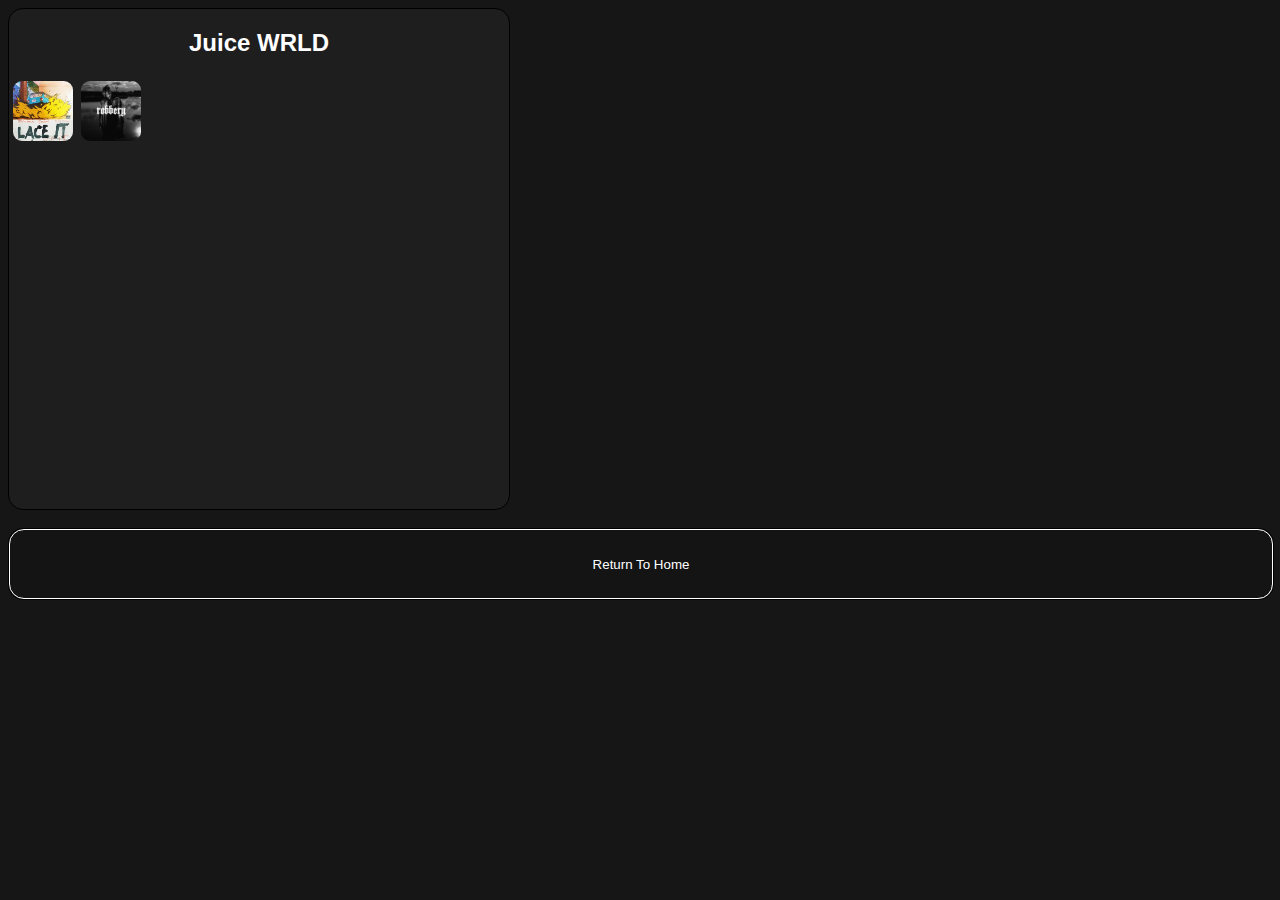
<file: Albums/JuiceWRLD.html>
<!DOCTYPE html>
<html lang="en">
<head>
    <meta charset="UTF-8">
    <meta name="viewport" content="width=device-width, initial-scale=1.0">
    <title>Qpotify | Juice WRLD</title>
    <link rel="icon" href="../Images/Favicon.png">
    <link rel="stylesheet" href="../style.css">
</head>
<body>
    <div class="container">
        <div class="albumbox">
            <h2>Juice WRLD</h2>
            <div class="albumsongs">
                <a target="_self" href="../Songs/Lace_It.html"><img src="../Images/Lace_It.jpeg" alt="" class="song"></a>
                <a target="_self" href="../Songs/Robbery.html"><img src="../Images/Robbery.png" alt="" class="song"></a>
            </div>
        </div>
    </div>
    <br>
    <div class="topnav">
        <a target="_self" href="../index.html"><button class="RTH">Return To Home</button></a>
    </div>
</body>
</html>
</file>
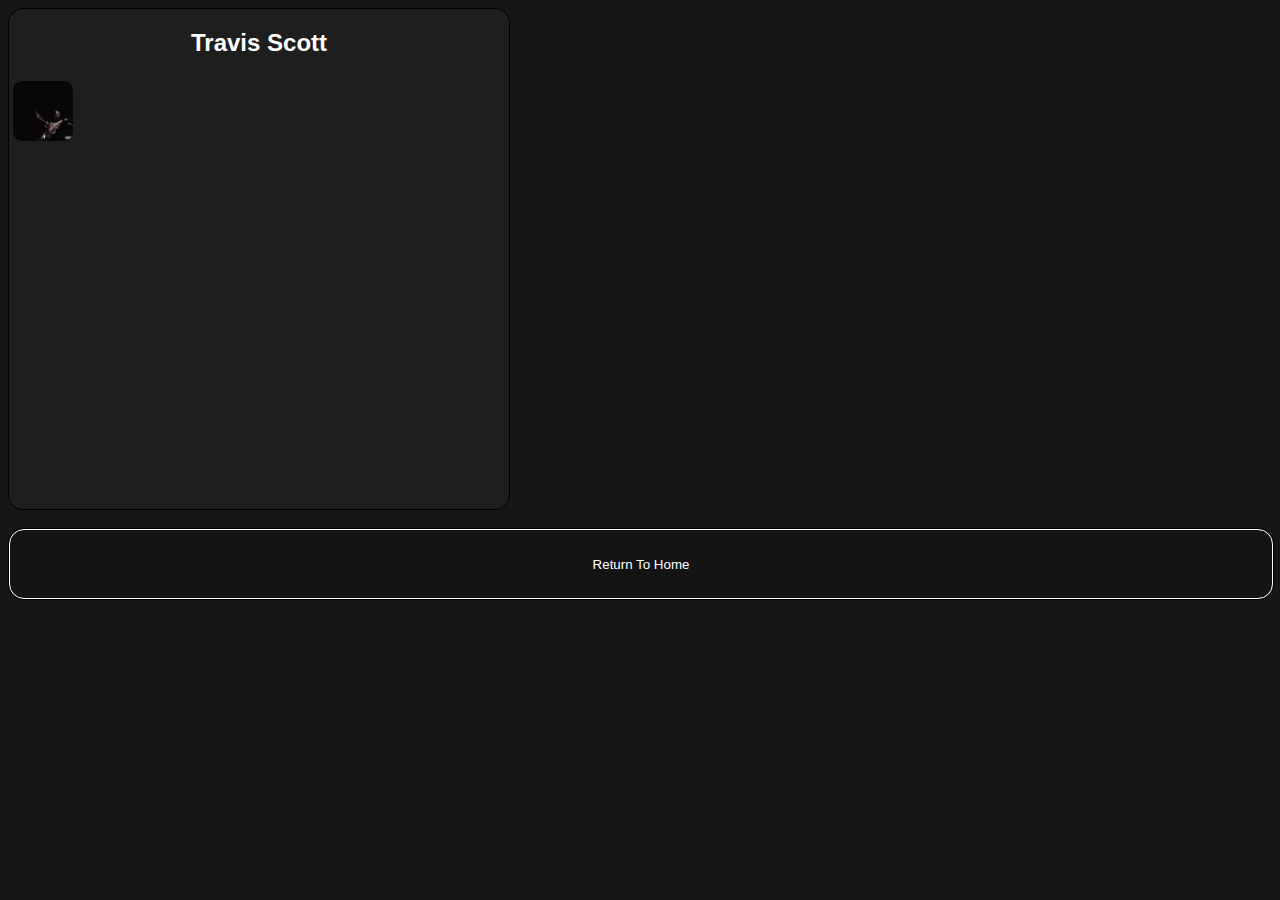
<file: Albums/TravisScott.html>
<!DOCTYPE html>
<html lang="en">
<head>
    <meta charset="UTF-8">
    <meta name="viewport" content="width=device-width, initial-scale=1.0">
    <title>Quotify | Travis Scott</title>
    <link rel="icon" href="../Images/Favicon.png">
    <link rel="stylesheet" href="../style.css">
</head>
<body>
    <div class="container">
        <div class="albumbox">
            <h2>Travis Scott</h2>
            <div class="albumsongs">
                <a target="_self" href="../Songs/FE!N.html"><img src="../Images/FE!N.jpg" alt="" class="song"></a>
            </div>
        </div>
        <br>
        <div class="topnav">
            <a target="_self" href="../index.html"><button class="RTH">Return To Home</button></a>
        </div>
    </div>
</body>
</html>
</file>
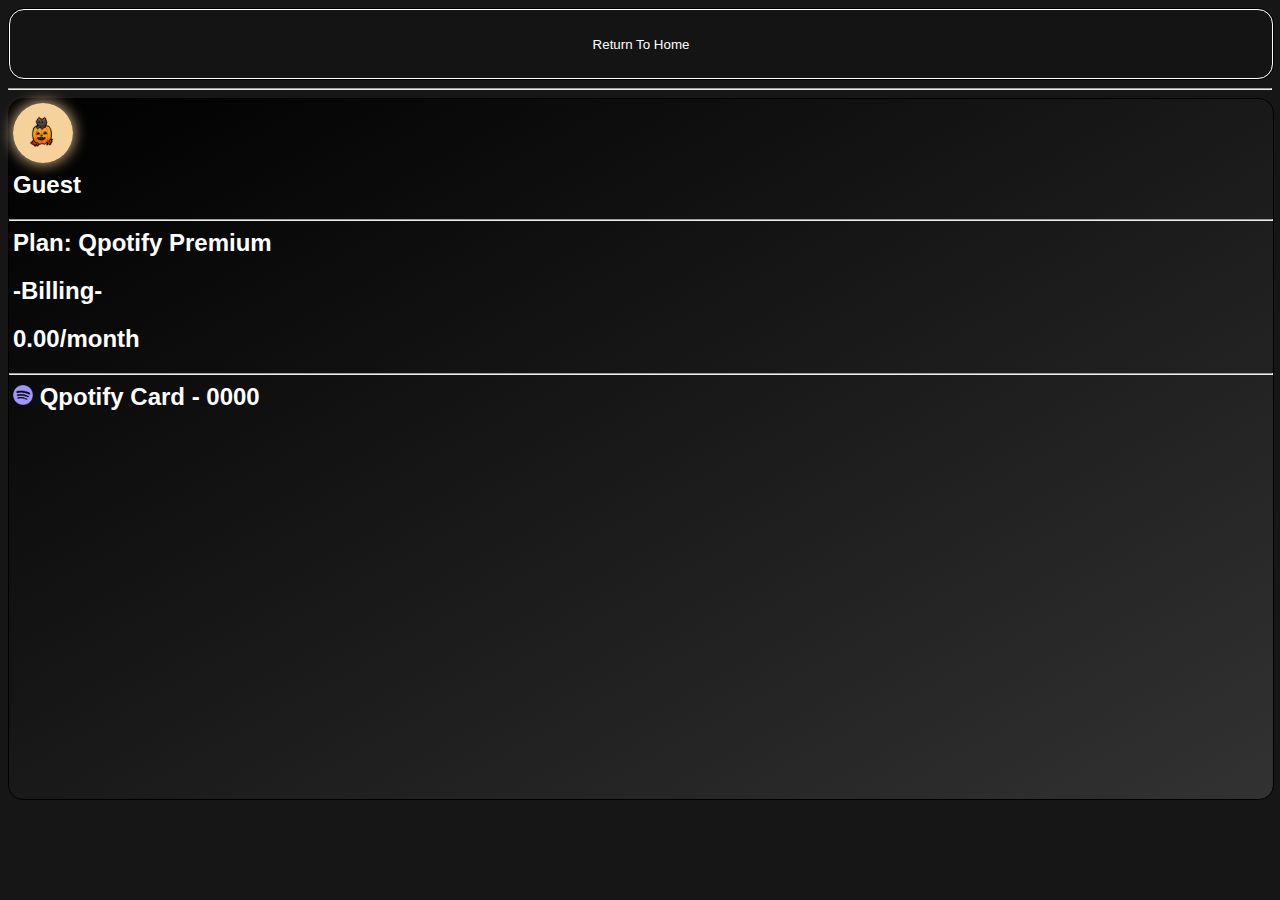
<file: Pages/account.html>
<!DOCTYPE html>
<html lang="en">
<head>
    <meta charset="UTF-8">
    <meta name="viewport" content="width=device-width, initial-scale=1.0">
    <title>Qpotify | Account</title>
    <link rel="icon" href="../Images/Favicon.png">
    <link rel="stylesheet" href="../style.css">
</head>
<body>
    <div class="container">
        <div class="topnav">
            <a target="_self" href="../index.html"><button class="RTH">Return To Home</button></a>
        </div>
        <hr>
        <div class="accountmenu">
            <img src="../Images/Acc.webp" alt="" class="accountpfp">
            <h2>Guest</h2>
            <hr>
            <h2>Plan: Qpotify Premium</h2>
            <h2>-Billing-</h2>
            <h2>0.00/month</h2>
            <hr>
            <a target="_self" href="../Pages/card.html"><h2><img src="../Images/Favicon.png" alt="" height="20px"> Qpotify Card - 0000</h2></a>
        </div>
    </div>
</body>
</html>
</file>
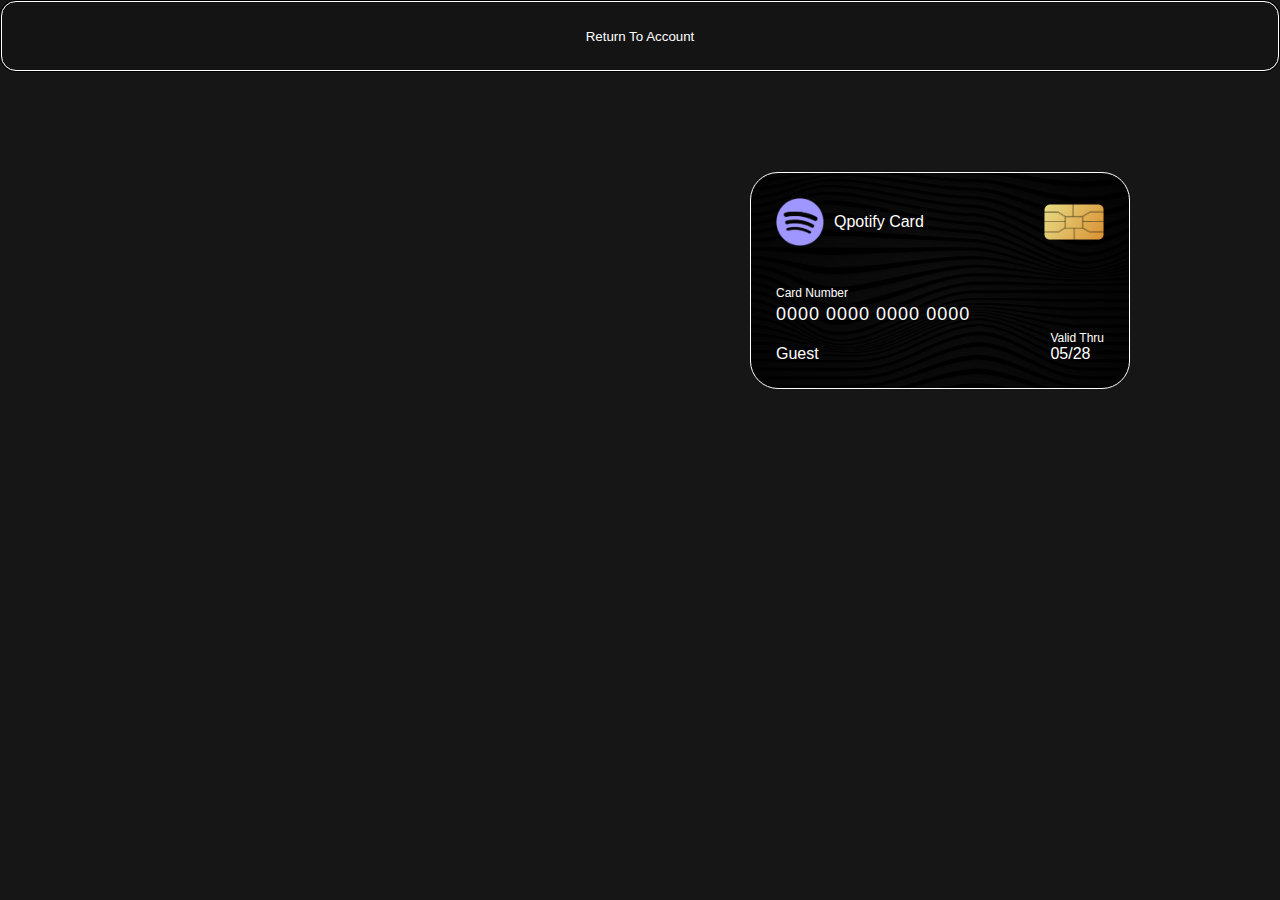
<file: Pages/card.html>
<!DOCTYPE html>
<html lang="en">
<head>
    <meta charset="UTF-8">
    <meta name="viewport" content="width=device-width, initial-scale=1.0">
    <title>Document</title>
    <link rel="stylesheet" href="card.css">
</head>
<body>
    <div class="topnav">
        <a target="_self" href="../Pages/account.html"><button class="RTH">Return To Account</button></a>
    </div>
    <div class="container">
        <header>
            <span class="logo">
                <img src="../Images/Favicon.png" alt="">
                <h5>Qpotify Card</h5>
            </span>
            <img src="../Images/chip.png" alt="" class="chip">
        </header>
        <div class="card-details">
            <div class="name-number">
                <h6>Card Number</h6>
                <h5 class="number">0000 0000 0000 0000</h5>
                <h5 class="name">Guest</h5>
            </div>
            <div class="valid-date">
                <h6>Valid Thru</h6>
                <h5>05/28</h5>
            </div>
        </div>
    </div>
</body>
</html>
</file>
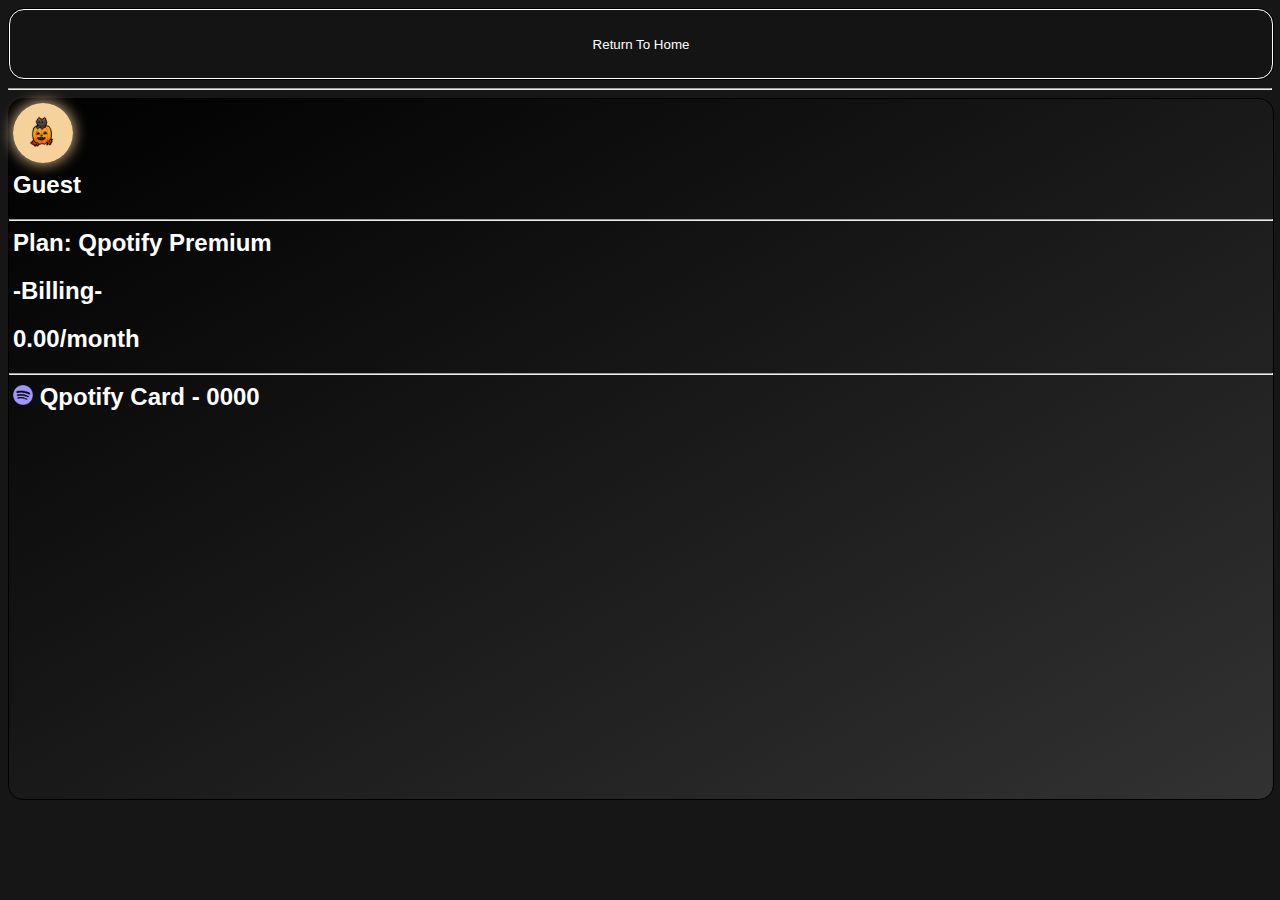
<file: New folder/Pages/account.html>
<!DOCTYPE html>
<html lang="en">
<head>
    <meta charset="UTF-8">
    <meta name="viewport" content="width=device-width, initial-scale=1.0">
    <title>Qpotify | Account</title>
    <link rel="icon" href="../Images/Favicon.png">
    <link rel="stylesheet" href="../style.css">
</head>
<body>
    <div class="container">
        <div class="topnav">
            <a target="_self" href="../index.html"><button class="RTH">Return To Home</button></a>
        </div>
        <hr>
        <div class="accountmenu">
            <img src="../Images/Acc.webp" alt="" class="accountpfp">
            <h2>Guest</h2>
            <hr>
            <h2>Plan: Qpotify Premium</h2>
            <h2>-Billing-</h2>
            <h2>0.00/month</h2>
            <hr>
            <h2><img src="../Images/Favicon.png" alt="" height="20px"> Qpotify Card - 0000</h2>
        </div>
    </div>
</body>
</html>
</file>
<file: style.css>
body {
    background-color: #161616;
    text-align: center;
    justify-content: center;
}

.topnav {
    background-color: rgb(30, 30, 30);
    background: linear-gradient(to bottom right, rgb(10,10,10), rgb(50,50,50));
    border: 1px solid black;
    width: 100%;
    height: 100%;
    border-radius: 15px;
    text-align: left;
}

.topnavitems {
    width: 60px;
    height: 60px;
    border-radius: 25px;
    margin-top: 4px;
    margin-left: 4px;
}

.topnavitems:hover {
    border-color: #00ccff;
    box-shadow: 0 0 15px #00ccff;
    transition: all 0.1s ease;
}

.topnavitems:active {
    border-color: #ff0000;
    box-shadow: 0 0 15px #ff0000;
}

.newsongslist {
    background-color: lime;
    background: linear-gradient(to right, green, lime);
    border: 1px solid black;
    width: 100%;
    height: 100%;
    border-radius: 15px;
    text-align: left;
}

h2 {
    color: white;
    font-family: 'Trebuchet MS', 'Lucida Sans Unicode', 'Lucida Grande', 'Lucida Sans', Arial, sans-serif;
}

.imgplaceholder {
    width: 60px;
    height: 60px;
    margin-top: 4px;
    margin-left: 4px;
}

.song {
    width: 60px;
    height: 60px;
    border-radius: 9px;
    margin-top: 4px;
    margin-left: 4px;
}

.song:hover {
    border-color: #000;
    box-shadow: 0 0 15px #000;
    transition: all 0.1s ease-in-out;
}

.song:active {
    border-color: #00ccff;
    box-shadow: 0 0 15px #00ccff;
}

.songlist {
    background-color: blueviolet;
    background: linear-gradient(blueviolet, blue);
    border: 1px solid black;
    text-decoration: none;
    width: 100%;
    height: 100%;
    border-radius: 15px;
    text-align: left;
}

.RTH {
    background-color: #141414;
    border: 1px solid white;
    border-radius: 15px;
    color: white;
    font-family: 'Trebuchet MS', 'Lucida Sans Unicode', 'Lucida Grande', 'Lucida Sans', Arial, sans-serif;
    text-align: center;
    width: 100%;
    height: 70px;
    cursor: pointer;
}

.albums {
    background-color: red;
    background: linear-gradient(red, orange);
    border: 1px solid black;
    text-decoration: none;
    width: 100%;
    height: 100%;
    border-radius: 15px;
    text-align: left;
}

.albumbox {
    background-color: rgb(30, 30, 30);
    border: 1px solid black;
    text-decoration: none;
    width: 500px;
    height: 500px;
    border-radius: 15px;
}

.albumsongs {
    float: left;
}

audio {
    display: block;
    border-radius: 15px;
    background-color: aliceblue;
    width: 100%;
}

.accountmenu {
    background-color: rgb(0,0,0);
    background: linear-gradient(to bottom right, rgb(0,0,0), rgb(50,50,50));
    border: 1px solid black;
    border-radius: 15px;
    width: 100%;
    height: 700px;
    text-align: left;
}

.accountpfp {
    width: 60px;
    height: 60px;
    border-radius: 50px;
    margin-top: 4px;
    margin-left: 4px;
    box-shadow: 0 0 15px #f5d29c;
}

.accountmenu h2 {
    color: white;
    font-family: 'Trebuchet MS', 'Lucida Sans Unicode', 'Lucida Grande', 'Lucida Sans', Arial, sans-serif;
    margin-top: 4px;
    margin-left: 4px;
}

a {
    text-decoration: none;
    outline: none;
}
</file>
<file: Pages/card.css>
body {
    background-color: #161616;
    min-height: 100vh;
}

@import url("https://fonts.googleapis.com/css2?family=Poppins:wght@300;400;500;600&display=swap");

* {
    margin: 0;
    padding: 0;
    box-sizing: border-box;
    font-family: "Poppins", sans-serif;
}

.mainpage {
    display: flex;
    align-items: center;
    justify-content: center;
}

.container {
    position: relative;
    background-image: url("../Images/bg.png");
    background-size: cover;
    padding: 25px;
    border-radius: 28px;
    max-width: 380px;
    width: 100%;
    box-shadow: rgba(0,0,0,0.1);
    border: 1px solid white;
    margin-top: 100px;
    margin-left: 750px;
}

header,
.logo {
    display: flex;
    align-items: center;
    justify-content: space-between;
}

.logo img {
    width: 48px;
    margin-right: 10px;
}

h5 {
    font-size: 16px;
    font-weight: 400;
    color: #fff;
}

.chip {
    width: 60px;
}

h6 {
    color: #fff;
    font-size: 12px;
    font-weight: 400;
}

h5.number {
    margin-top: 4px;
    font-size: 18px;
    letter-spacing: 1px;
}

h5.name {
    margin-top: 20px;
}

.card-details {
    margin-top: 40px;
    display: flex;
    justify-content: space-between;
    align-items: flex-end;
}

.topnav {
    background-color: rgb(30, 30, 30);
    background: linear-gradient(to bottom right, rgb(10,10,10), rgb(50,50,50));
    border: 1px solid black;
    width: 100%;
    height: 100%;
    border-radius: 15px;
    text-align: left;
}

.RTH {
    background-color: #141414;
    border: 1px solid white;
    border-radius: 15px;
    color: white;
    font-family: 'Trebuchet MS', 'Lucida Sans Unicode', 'Lucida Grande', 'Lucida Sans', Arial, sans-serif;
    text-align: center;
    width: 100%;
    height: 70px;
    cursor: pointer;
}
</file>
<file: New folder/style.css>
body {
    background-color: #161616;
    text-align: center;
    justify-content: center;
}

.topnav {
    background-color: rgb(30, 30, 30);
    background: linear-gradient(to bottom right, rgb(10,10,10), rgb(50,50,50));
    border: 1px solid black;
    width: 100%;
    height: 100%;
    border-radius: 15px;
    text-align: left;
}

.topnavitems {
    width: 60px;
    height: 60px;
    border-radius: 25px;
    margin-top: 4px;
    margin-left: 4px;
}

.topnavitems:hover {
    border-color: #00ccff;
    box-shadow: 0 0 15px #00ccff;
    transition: all 0.1s ease;
}

.topnavitems:active {
    border-color: #ff0000;
    box-shadow: 0 0 15px #ff0000;
}

.newsongslist {
    background-color: lime;
    background: linear-gradient(to right, green, lime);
    border: 1px solid black;
    width: 100%;
    height: 100%;
    border-radius: 15px;
    text-align: left;
}

h2 {
    color: white;
    font-family: 'Trebuchet MS', 'Lucida Sans Unicode', 'Lucida Grande', 'Lucida Sans', Arial, sans-serif;
}

.imgplaceholder {
    width: 60px;
    height: 60px;
    margin-top: 4px;
    margin-left: 4px;
}

.song {
    width: 60px;
    height: 60px;
    border-radius: 9px;
    margin-top: 4px;
    margin-left: 4px;
}

.song:hover {
    border-color: #000;
    box-shadow: 0 0 15px #000;
    transition: all 0.1s ease-in-out;
}

.song:active {
    border-color: #00ccff;
    box-shadow: 0 0 15px #00ccff;
}

.songlist {
    background-color: blueviolet;
    background: linear-gradient(blueviolet, blue);
    border: 1px solid black;
    text-decoration: none;
    width: 100%;
    height: 100%;
    border-radius: 15px;
    text-align: left;
}

.RTH {
    background-color: #141414;
    border: 1px solid white;
    border-radius: 15px;
    color: white;
    font-family: 'Trebuchet MS', 'Lucida Sans Unicode', 'Lucida Grande', 'Lucida Sans', Arial, sans-serif;
    text-align: center;
    width: 100%;
    height: 70px;
    cursor: pointer;
}

.albums {
    background-color: red;
    background: linear-gradient(red, orange);
    border: 1px solid black;
    text-decoration: none;
    width: 100%;
    height: 100%;
    border-radius: 15px;
    text-align: left;
}

.albumbox {
    background-color: rgb(30, 30, 30);
    border: 1px solid black;
    text-decoration: none;
    width: 500px;
    height: 500px;
    border-radius: 15px;
}

.albumsongs {
    float: left;
}

audio {
    display: block;
    border-radius: 15px;
    background-color: aliceblue;
    width: 100%;
}

.accountmenu {
    background-color: rgb(0,0,0);
    background: linear-gradient(to bottom right, rgb(0,0,0), rgb(50,50,50));
    border: 1px solid black;
    border-radius: 15px;
    width: 100%;
    height: 700px;
    text-align: left;
}

.accountpfp {
    width: 60px;
    height: 60px;
    border-radius: 50px;
    margin-top: 4px;
    margin-left: 4px;
    box-shadow: 0 0 15px #f5d29c;
}

.accountmenu h2 {
    color: white;
    font-family: 'Trebuchet MS', 'Lucida Sans Unicode', 'Lucida Grande', 'Lucida Sans', Arial, sans-serif;
    margin-top: 4px;
    margin-left: 4px;
}
</file>
